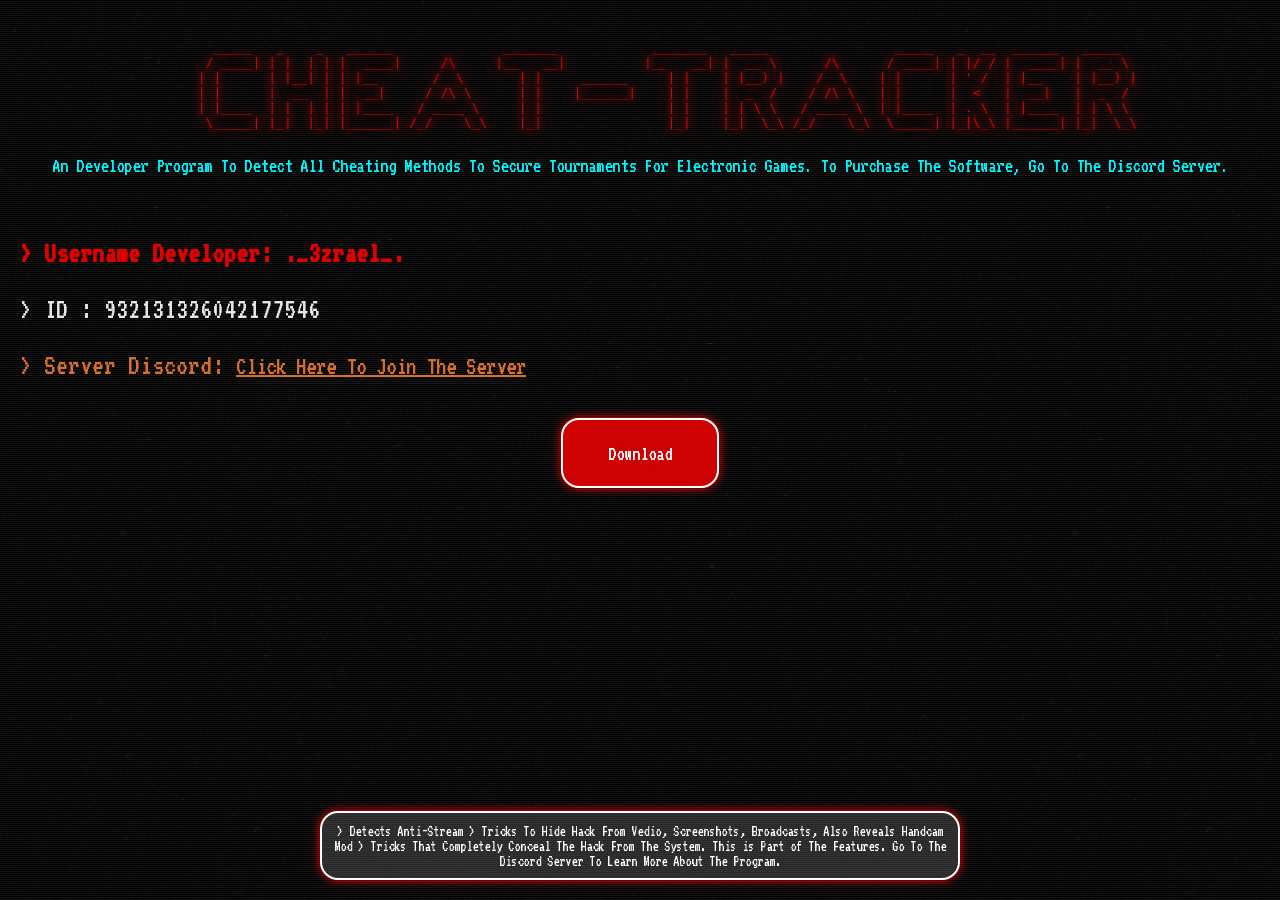
<file: Index.html>
<!DOCTYPE html>
<html lang="en">
<head>
  <meta charset="UTF-8">
  <meta name="viewport" content="width=device-width, initial-scale=1.0">
  <title>CheaT-Tracker</title>
  <link rel="stylesheet" href="styles.css">
  <link rel="icon" type="image/png" href="CheaT-Tracker.png">
</head>
<body>
  <main class="content">
    <!-- Logo Section -->
    <section class="logo-area">
      <pre class="logo-text">
         _____   _    _   ______              _______            _______   _____                _____   _  __  ______   _____  
        / ____| | |  | | |  ____|     /\     |__   __|          |__   __| |  __ \      /\      / ____| | |/ / |  ____| |  __ \ 
       | |      | |__| | | |__       /  \       | |     ______     | |    | |__) |    /  \    | |      | ' /  | |__    | |__) |
       | |      |  __  | |  __|     / /\ \      | |    |______|    | |    |  _  /    / /\ \   | |      |  <   |  __|   |  _  / 
       | |____  | |  | | | |____   / ____ \     | |                | |    | | \ \   / ____ \  | |____  | . \  | |____  | | \ \ 
        \_____| |_|  |_| |______| /_/    \_\    |_|                |_|    |_|  \_\ /_/    \_\  \_____| |_|\_\ |______| |_|  \_\
      </pre>
      <p class="logo-area-quote">
        An Developer Program To Detect All Cheating Methods To Secure Tournaments For Electronic Games. To Purchase The Software, Go To The Discord Server.
      </p>
    </section>

    <!-- Info Section -->
    <section class="info-wrapper">
      <div class="info">
        <p class="green"> > Username Developer: ._3zrael_.</p>
        <p class="white"> > ID : 932131326042177546</p>
        <p class="magenta"> > Server Discord: <a href="https://discord.gg/GqMtcP7f4A" class="discord-link">Click Here To Join The Server</a></p>
      </div>
    </section>

    <!-- Download Section -->
    <section class="download-wrapper">
      <a href="https://gofile.io/d/jKhYjL" download class="download-button">Download</a>
    </section>

    <!-- Footer/Error Section -->
    <footer class="error">
      > Detects Anti-Stream > Tricks To Hide Hack From Vedio, Screenshots, Broadcasts, Also Reveals Handcam Mod > Tricks That Completely Conceal The Hack From The System. This is Part of The Features. Go To The Discord Server To Learn More About The Program.
    </footer>
  </main>
</body>
</html>
</file>
<file: styles.css>
/* Fonts */
@font-face {
  font-family: 'leet';
  src: url('./normal.ttf') format('truetype');
}

@font-face {
  font-family: 'VT323';
  font-style: normal;
  font-weight: 400;
  src: url('./vt323.ttf') format('truetype');
}

/* General Styles */
* {
  margin: 0;
  padding: 0;
  box-sizing: border-box;
}

body {
  background: black url('./bg-noise.png') repeat;
  color: #e00000;
  font-family: 'VT323', monospace;
}

main {
  position: relative;
  min-height: 100vh;
  padding: 20px;
  background-image: url('./line.png');
}

pre {
  text-shadow: 0 0 10px #e00000, 0 0 20px #e00000;
  color: #e00000;
}

/* Highlight text on selection */
::selection {
  background: #e00000;
  color: black;
}
::-moz-selection {
  background: #e00000;
}

/* Sections */
.logo-area {
  text-align: center;
  margin-top: 20px;
}

.logo-area-quote {
  font-size: 20px;
  margin-top: 10px;
  color: #00f7ff;
}

/* Info Section Styling */
.info-wrapper {
  text-align: left; /* جعل النصوص على اليسار */
  margin: 50px auto;
  width: 100%; /* تحديد عرض مناسب */
}

.info {
  font-size: 28px; /* تكبير النصوص */
  line-height: 2.0; /* تحسين المسافة بين السطور */
  color: #e6e6e6;
}

.green {
  color: #e00000;
  font-weight: bold; /* تمييز النص */
}

.white {
  color: #e6e6e6;
}

.magenta {
  color: #d76f30;
}

.discord-link {
  font-size: 25px; /* تكبير حجم رابط الديسكورد */
  text-decoration: underline;
  color: #d76f30;
  transition: color 0.3s ease;
}

.discord-link:hover {
  color: #ff0000; /* تغيير اللون عند المرور */
}

/* Download Button */
.download-wrapper {
  text-align: center;
  margin-top: 20px;
}

.download-button {
  padding: 23px 45px;
  font-size: 20px;
  font-family: 'VT323', monospace;
  color: #ffffff;
  background: rgba(255, 0, 0, 0.8);
  border: 2px solid #ffffff;
  border-radius: 18px;
  text-decoration: none;
  box-shadow: 0 0 10px #ff0000;
  transition: 0.3s;
}

.download-button:hover {
  background: #ff0000;
  box-shadow: 0 0 15px #fff;
}

/* Footer */
.error {
  position: fixed;
  bottom: 20px;
  left: 50%;
  transform: translateX(-50%);
  padding: 10px 5px;
  border: 2px solid #ffffff;
  border-radius: 18px;
  background: rgba(80, 80, 80, 0.5);
  color: #fff;
  text-align: center;
  font-size: 15px;
  box-shadow: 0 0 10px #ff0000;
}
</file>
